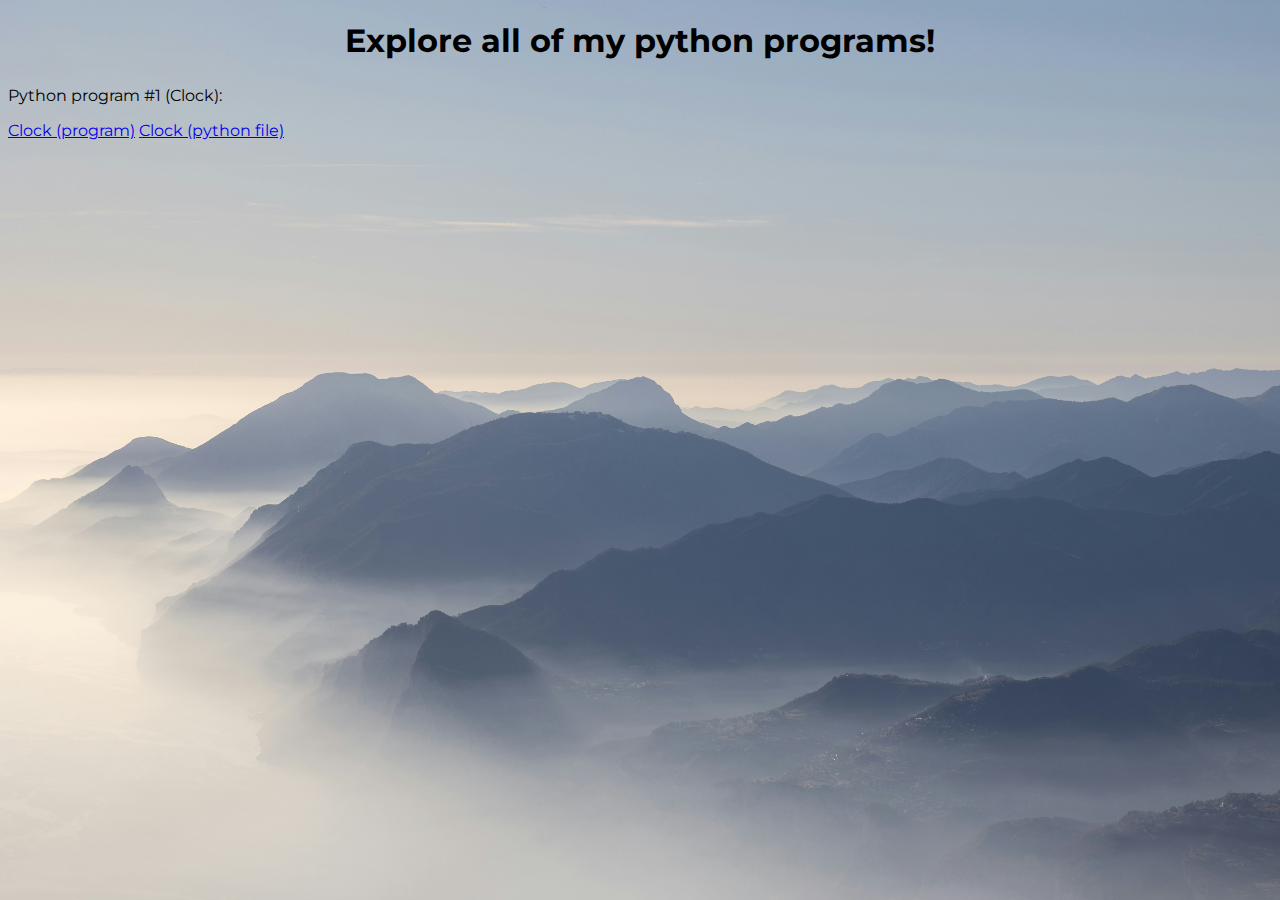
<file: index.html>
<!DOCTYPE html>
<link rel="preconnect" href="https://fonts.googleapis.com">
<link rel="preconnect" href="https://fonts.gstatic.com" crossorigin>
<link href="https://fonts.googleapis.com/css2?family=Montserrat:ital,wght@0,100..900;1,100..900&display=swap" rel="stylesheet">
<link rel="stylesheet" href="style.css">
<div class="background"></div>
<h1>Explore all of my python programs!</h1>
<p>Python program #1 (Clock):</p>
<a href="clockprogram.html">Clock (program)</a>
<a href="clockpythonfile.html">Clock (python file)</a>
</file>
<file: style.css>
.background {
	position:absolute;
	top:0px;
	left:0px;
	z-index:-100;
	width:100vw;height:100vh;
	background-image: url("bg.jpg");
	background-attachment: fixed;
    background-position: center;
    background-repeat: no-repeat;
    background-size: cover;
}

p {
    font-family: "Montserrat";
}

h1 {
    font-family: "Montserrat";
    font-size: 30;
    text-align: center;
    display: block;
    padding-bottom: 10px;
    margin-bottom: 10px;
    position: relative;
}

a {
    font-family: "Montserrat";
}
</file>
